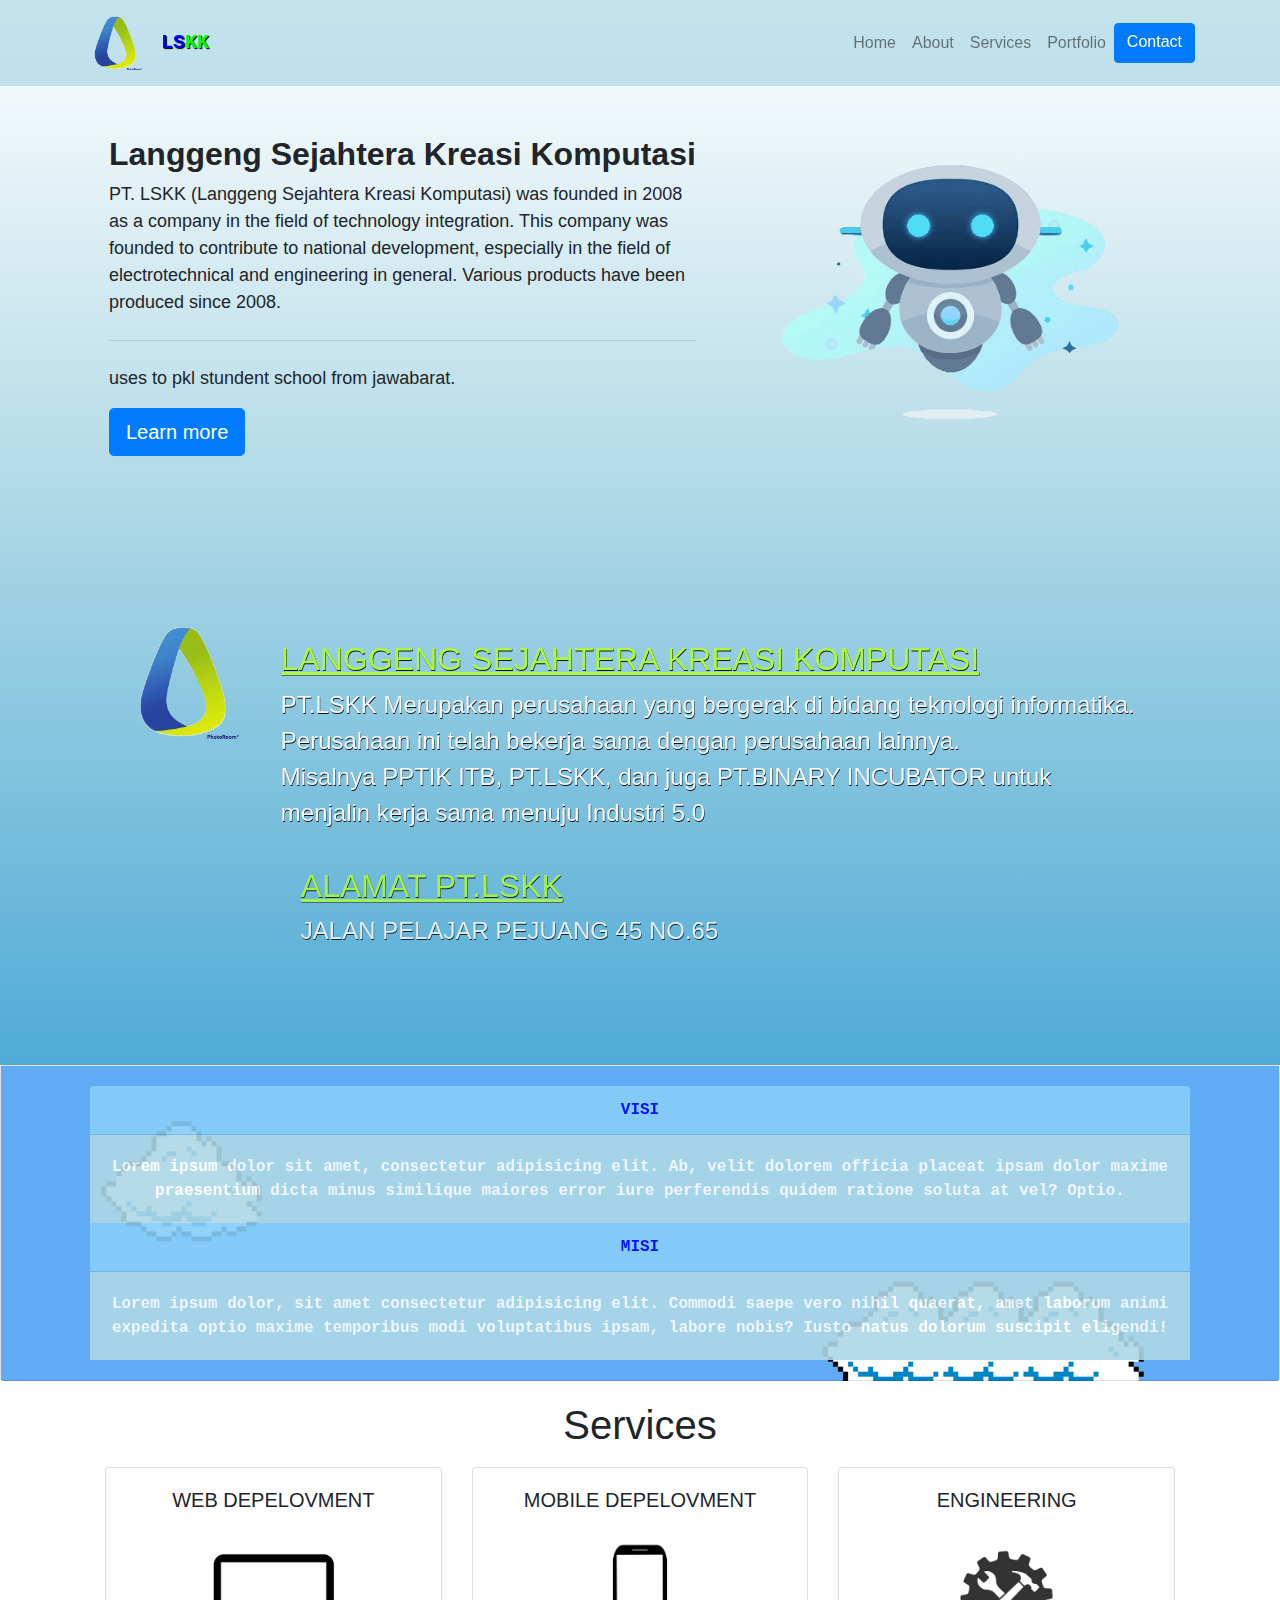
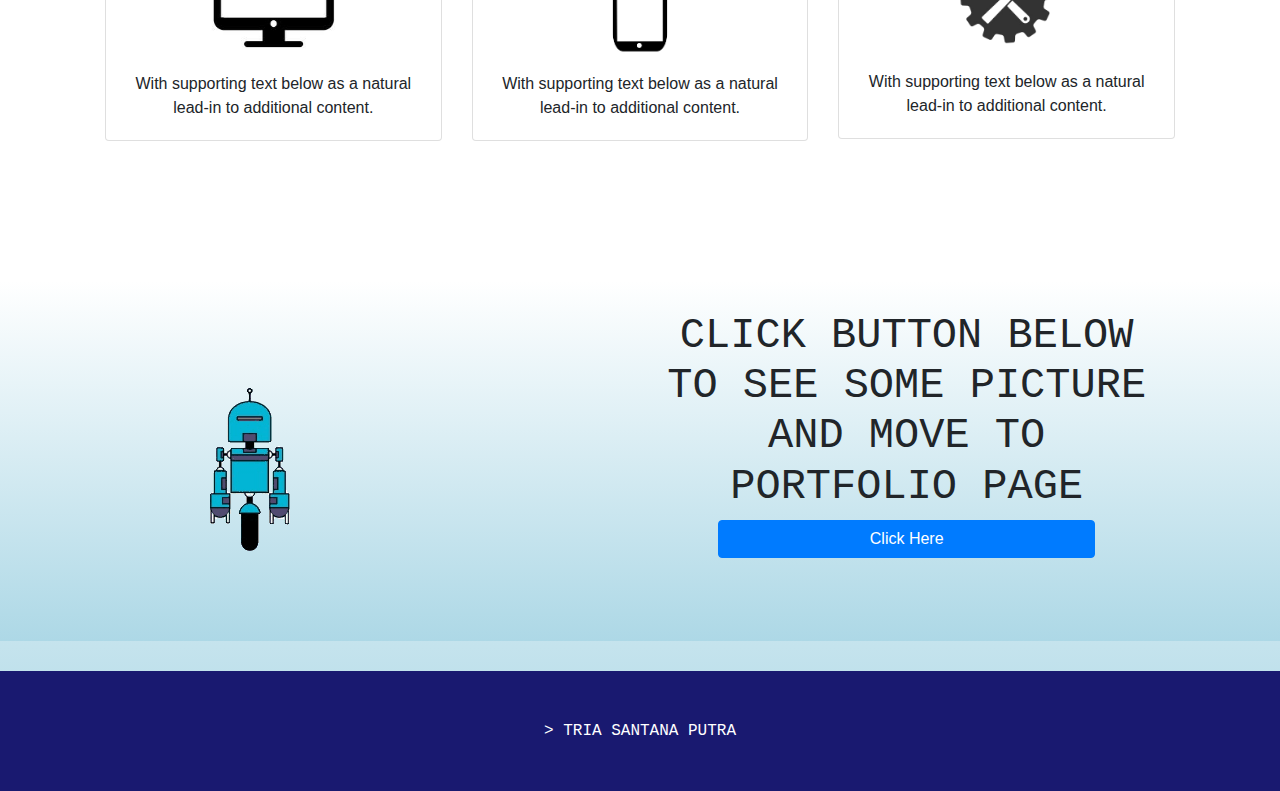
<file: index.html>
<!doctype html>
<html lang="en">
  <head>
    <!-- Required meta tags -->
    <meta charset="utf-8">
    <meta name="viewport" content="width=device-width, initial-scale=1, shrink-to-fit=no">

    <!-- Bootstrap CSS -->
    <link rel="stylesheet" href="https://cdn.jsdelivr.net/npm/bootstrap@4.6.1/dist/css/bootstrap.min.css" integrity="sha384-zCbKRCUGaJDkqS1kPbPd7TveP5iyJE0EjAuZQTgFLD2ylzuqKfdKlfG/eSrtxUkn" crossorigin="anonymous">

    <!-- my css -->
    <link rel="stylesheet" href="../css/style.css">
    <link rel="stylesheet" href="../css/bootstrap.min.css">
    <link rel="stylesheet" href="../css/bootstrap.css">

    <title>LSKK WEBSITE</title>
  </head>
  <body>

    <!-- start Navbar -->
    <section class="navigasi-bar sticky-top">
      <nav class="navbar navbar-expand-lg navbar-light">
        <div class="container">
          <a class="navbar-brand" href="../html/index.html">
            <img src="../assets/../assets/lskk-logo-rembg.png" width="60" alt="">
          </a>
          <a class="navbar-brand" href="../html/index.html">LS<span>KK</span></a>
          <button class="navbar-toggler" type="button" data-toggle="collapse" data-target="#navbarNavAltMarkup" aria-controls="navbarNavAltMarkup" aria-expanded="false" aria-label="Toggle navigation">
          <span class="navbar-toggler-icon"></span>
        </button>
        <div class="collapse navbar-collapse" id="navbarNavAltMarkup">
          <div class="navbar-nav ml-auto">
            <a class="nav-link" href="#home">Home <span class="sr-only">(current)</span></a>
            <a class="nav-link" href="#about">About</a>
            <a class="nav-link" href="#services">Services</a>
            <a class="nav-link" href="#portfolio">Portfolio</a>
            <a class="btn btn-primary" href="../html/contact.html">Contact</a>
          </div>
        </div>
        </div>       
      </nav>
    </section>
    <!-- akhir dari navbar -->

    <!-- start jumbotron -->
    <section class="home" id="home">
      <div class="container">
        <div class="row">
          <div class="col-lg-7">
            <div class="jumbotron jumbotron-fluid p-4">
              <h1 class="display-4">Langgeng Sejahtera Kreasi Komputasi</h1>
              <p class="lead">PT. LSKK (Langgeng Sejahtera Kreasi Komputasi) was founded in 2008 as a company in the field of technology integration. This company was founded to contribute to national development, especially in the field of electrotechnical and engineering in general. Various products have been produced since 2008.</p>
              <hr class="my-4">
              <p>uses to pkl stundent school from jawabarat.</p>
              <a class="btn btn-primary btn-lg" href="#about" role="button">Learn more</a>
            </div>
          </div>
          <div class="col-lg-5 m-auto">
            <img src="../assets/robot-unscreen.gif" alt="">
          </div>
        </div>
      </div>
    </section>
    <!-- end jumbotron -->

    <!-- AWAL DARI MEDIA OBJECT -->
    <section class="tentang" id="about">
      <div class="container media">
        <div class="media">
          <div class="container media mt-5">
            <img src="../assets/lskk-logo-rembg.png" class="mr-3" alt="...">
            <div class="media-body">
            <h5 class="mt-0">LANGGENG SEJAHTERA KREASI KOMPUTASI</h5>
            <p class="lead">PT.LSKK Merupakan perusahaan yang bergerak di bidang teknologi informatika.
            <br>Perusahaan ini telah bekerja sama dengan perusahaan lainnya.
            <br> Misalnya PPTIK ITB, PT.LSKK, dan juga PT.BINARY INCUBATOR untuk menjalin kerja sama menuju Industri 5.0
          </p>
            <div class="media-body">
              <h5 class="mt-0">ALAMAT PT.LSKK</h5>
              <p class="lead">JALAN PELAJAR PEJUANG 45 NO.65</p>
            </div>
          </div>
        </div>
      </div>
    </section>
    <!-- akhir dari media object -->

    <!-- awal dari visi misi cards -->
    <section class="visi-misi">
      <div class="card text-center">
        <div class="container">
          <div class="card-header">
            VISI
          </div>
          <div class="card-body">
            <p class="card-text">Lorem ipsum dolor sit amet, consectetur adipisicing elit. Ab, velit dolorem officia placeat ipsam dolor maxime praesentium dicta minus similique maiores error iure perferendis quidem ratione soluta at vel? Optio.</p>
          </div>
          <div class="card-header">
            MISI
          </div>
          <div class="card-body">
            <p class="card-text">Lorem ipsum dolor, sit amet consectetur adipisicing elit. Commodi saepe vero nihil quaerat, amet laborum animi expedita optio maxime temporibus modi voluptatibus ipsam, labore nobis? Iusto natus dolorum suscipit eligendi!</p>
          </div>
        </div>
      </div>
    </section>
    <!-- akhir dari visi misi cards -->      

    <!-- awal dari services cards -->
    <section id="services" class="services cards">
      <div class="container text-center">
        <H1>Services</H1>
        <div class="row m-0">
          <div class="col-sm-4">
            <div class="card">
              <div class="card-body">
                <h5 class="card-title">WEB DEPELOVMENT</h5>
                <img src="../assets/desktop logo.jpg" width="50%" alt="">
                <p class="card-text">With supporting text below as a natural lead-in to additional content.</p>
                <!-- <a href="#" class="btn btn-primary">Go somewhere</a> -->
              </div>
            </div>
          </div>
          <div class="col-sm-4">
            <div class="card">
              <div class="card-body">
                <h5 class="card-title">MOBILE DEPELOVMENT</h5>
                <img src="../assets/mobile logo.jpg" width="50%" alt="">
                <p class="card-text">With supporting text below as a natural lead-in to additional content.</p>
                <!-- <a href="#" class="btn btn-primary">Go somewhere</a> -->
              </div>
            </div>
          </div>
          <div class="col-sm-4">
            <div class="card">
              <div class="card-body">
                <h5 class="card-title">ENGINEERING</h5>
                <img src="../assets/engineer_logo-removebg-preview.png" width="62%" class="img-fluid" alt="">
                <p class="card-text">With supporting text below as a natural lead-in to additional content.</p>
                <!-- <a href="#" class="btn btn-primary">Go somewhere</a> -->
              </div>
            </div>
          </div>
        </div>
      </div>
    </section>
    <!-- akhir dari service cards -->  

    <!-- start portfolio -->
    <section class="portfolio" id="portfolio">
      <div class="container-fluid">
        <div class="row portfolio">
          <div class="col-md-6">
            <img src="../assets/portfolio-robot-unscreen.gif" class="img-fluid" alt="">
          </div>
          <div class="col-md-5">
            <h3>Click <span>button</span> below to see some <span>picture</span> and move to <span>portfolio</span> page</h3>
            <a href="../html/portfolio.html" class="btn btn-primary tombol">Click Here</a>
          </div>
        </div>
      </div>
      <section class="foot">
        <div class="m-auto">
          <footer>> TRIA SANTANA PUTRA</footer>
        </div>
      </section>
    </section>
    <!-- akhir dari portfolio -->

    <!-- footer -->
    <!-- <section class="foot">
      <div class="m-auto">
        <footer>> TRIA SANTANA PUTRA</footer>
      </div>
    </section> -->
    <!-- end footer -->

    
    <script src="../js/bootstrap.min.js"></script>
    <script src="../js/bootstrap.js"></script>

    <!-- Optional JavaScript; choose one of the two! -->

    <!-- Option 1: jQuery and Bootstrap Bundle (includes Popper) -->
    <script src="https://cdn.jsdelivr.net/npm/jquery@3.5.1/dist/jquery.slim.min.js" integrity="sha384-DfXdz2htPH0lsSSs5nCTpuj/zy4C+OGpamoFVy38MVBnE+IbbVYUew+OrCXaRkfj" crossorigin="anonymous"></script>
    <script src="https://cdn.jsdelivr.net/npm/bootstrap@4.6.1/dist/js/bootstrap.bundle.min.js" integrity="sha384-fQybjgWLrvvRgtW6bFlB7jaZrFsaBXjsOMm/tB9LTS58ONXgqbR9W8oWht/amnpF" crossorigin="anonymous"></script>

    <!-- Option 2: Separate Popper and Bootstrap JS -->
    <!--
    <script src="https://cdn.jsdelivr.net/npm/jquery@3.5.1/dist/jquery.slim.min.js" integrity="sha384-DfXdz2htPH0lsSSs5nCTpuj/zy4C+OGpamoFVy38MVBnE+IbbVYUew+OrCXaRkfj" crossorigin="anonymous"></script>
    <script src="https://cdn.jsdelivr.net/npm/popper.js@1.16.1/dist/umd/popper.min.js" integrity="sha384-9/reFTGAW83EW2RDu2S0VKaIzap3H66lZH81PoYlFhbGU+6BZp6G7niu735Sk7lN" crossorigin="anonymous"></script>
    <script src="https://cdn.jsdelivr.net/npm/bootstrap@4.6.1/dist/js/bootstrap.min.js" integrity="sha384-VHvPCCyXqtD5DqJeNxl2dtTyhF78xXNXdkwX1CZeRusQfRKp+tA7hAShOK/B/fQ2" crossorigin="anonymous"></script>
    -->
  </body>
</html>
</file>
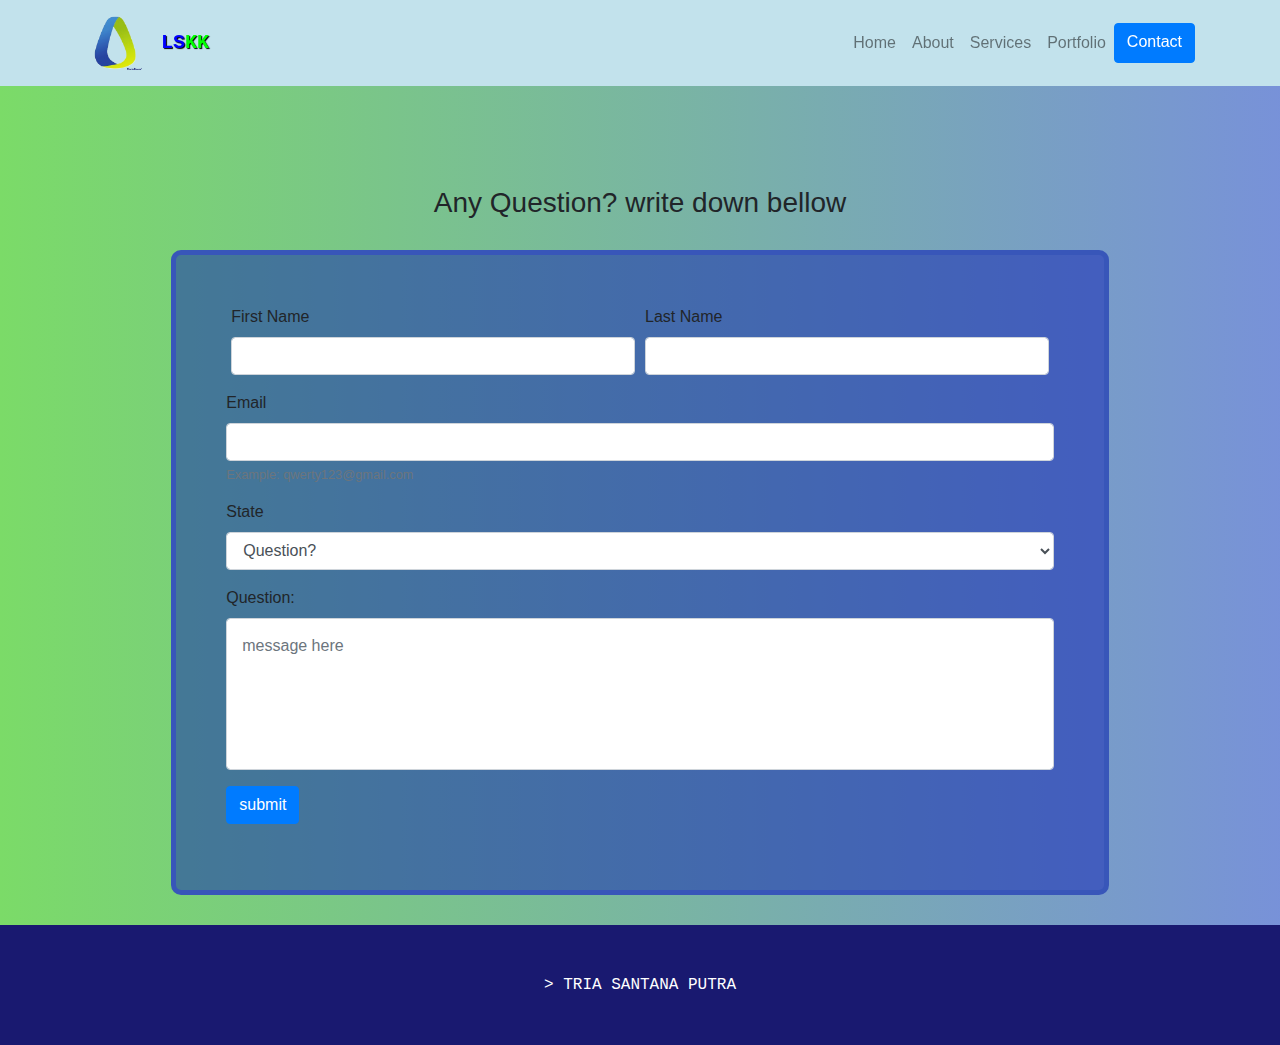
<file: contact.html>
<!DOCTYPE html>
<html lang="en">
<head>
    <meta charset="UTF-8">
    <meta http-equiv="X-UA-Compatible" content="IE=edge">
    <meta name="viewport" content="width=device-width, initial-scale=1.0">
    <title>Contact</title>

    <!-- bootstrap css -->
    <link rel="stylesheet" href="../css/style.css">
    <link rel="stylesheet" href="../css/bootstrap.min.css">
</head>
<body>

        <!-- start Navbar -->
        <section class="navigasi-bar sticky-top">
            <nav class="navbar navbar-expand-lg navbar-light">
              <div class="container">
                <a class="navbar-brand" href="../html/index.html">
                  <img src="../assets/../assets/lskk-logo-rembg.png" width="60" alt="">
                </a>
                <a class="navbar-brand" href="../html/index.html">LS<span>KK</span></a>
                <button class="navbar-toggler" type="button" data-toggle="collapse" data-target="#navbarNavAltMarkup" aria-controls="navbarNavAltMarkup" aria-expanded="false" aria-label="Toggle navigation">
                <span class="navbar-toggler-icon"></span>
              </button>
              <div class="collapse navbar-collapse" id="navbarNavAltMarkup">
                <div class="navbar-nav ml-auto">
                  <a class="nav-link" href="../html/index.html">Home <span class="sr-only">(current)</span></a>
                  <a class="nav-link" href="../html/index.html">About</a>
                  <a class="nav-link" href="../html/index.html">Services</a>
                  <a class="nav-link" href="../html/portfolio.html">Portfolio</a>
                  <a class="btn btn-primary" href="../html/contact.html">Contact</a>
                </div>
              </div>
              </div>       
            </nav>
          </section>
          <!-- akhir dari navbar -->

          <!-- contact -->
          <section class="form-contact">
            <form class="container-fluid">
                <h3>Any Question? write down bellow</h3>
              <div class="form-row w-75 m-auto" style="margin-top: 30px !important;">
                <div class="form-group col-md-6">
                  <label for="inputFname">First Name</label>
                  <input type="text" class="form-control" id="inputFname">
                </div>
                <div class="form-group col-md-6">
                  <label for="inputLname">Last Name</label>
                  <input type="text" class="form-control" id="inputLname">
                </div>
                <div class="form-group w-100">
                  <label for="inputEmail">Email</label>
                  <input type="email" class="form-control" id="inputEmail">
                  <small id="emailHelpBlock" class="form-text text-muted">Example: qwerty123@gmail.com</small>
                </div>
                <div class="form-group w-100">
                  <label for="inputState">State</label>
                  <select id="inputState" class="form-control">
                    <option selected>Bug Report</option>
                    <option selected>Question?</option>
                  </select>
                </div>
                <div class="form-group w-100">
                  <label for="exampleFormControlTextaera1">Question:</label>
                  <textarea placeholder="message here" class="form-control" id="examleControlTextarea1" cols="85" rows="5"></textarea>
                </div>
                <div class="form-group">


                  <!-- button trigger -->
                  <button type="button" class="btn btn-primary" data-toggle="modal" data-target="#exampleModal">
                    submit
                  </button>

                  <!-- modal -->
                  <div class="modal fade" id="exampleModal" tabindex="-1" aria-labelledby="exampleModalLabel" aria-hidden="true">
                    <div class="modal-dialog modal-dialog-centered">
                      <div class="modal-content">
                        <div class="modal-header">
                          <h5 class="modal-title" id="exampleModalLabel">Modal Title</h5>
                          <button class="close" type="button" data-dismiss="modal" aria-label="close">
                            <span aria-hidden="true">&times;</span>
                          </button>
                        </div>
                        <div class="modal-body">
                          ...
                        </div>
                        <div class="modal-footer">
                          <button type="button" class="btn btn-secondary" data-dismiss="modal">close</button>
                          <button type="button" class="btn btn-primary">Save Change</button>
                        </div>
                      </div>
                    </div>
                  </div>
                </div>
              </div>
           </form>
           <!-- footer -->
          <section class="foot">
            <div class="m-auto">
              <footer>> TRIA SANTANA PUTRA</footer>
            </div>
          </section>
          <!-- end footer -->

          </section>
          <!-- end contact -->

          <!-- footer -->
          <!-- <section class="foot">
            <div class="m-auto">
              <footer>> TRIA SANTANA PUTRA</footer>
            </div>
          </section> -->
          <!-- end footer -->


<!-- Optional JavaScript; choose one of the two! -->

    <!-- Option 1: jQuery and Bootstrap Bundle (includes Popper) -->
    <script src="https://cdn.jsdelivr.net/npm/jquery@3.5.1/dist/jquery.slim.min.js" integrity="sha384-DfXdz2htPH0lsSSs5nCTpuj/zy4C+OGpamoFVy38MVBnE+IbbVYUew+OrCXaRkfj" crossorigin="anonymous"></script>
    <script src="https://cdn.jsdelivr.net/npm/bootstrap@4.6.1/dist/js/bootstrap.bundle.min.js" integrity="sha384-fQybjgWLrvvRgtW6bFlB7jaZrFsaBXjsOMm/tB9LTS58ONXgqbR9W8oWht/amnpF" crossorigin="anonymous"></script>

    <!-- Option 2: Separate Popper and Bootstrap JS -->
    <!--
    <script src="https://cdn.jsdelivr.net/npm/jquery@3.5.1/dist/jquery.slim.min.js" integrity="sha384-DfXdz2htPH0lsSSs5nCTpuj/zy4C+OGpamoFVy38MVBnE+IbbVYUew+OrCXaRkfj" crossorigin="anonymous"></script>
    <script src="https://cdn.jsdelivr.net/npm/popper.js@1.16.1/dist/umd/popper.min.js" integrity="sha384-9/reFTGAW83EW2RDu2S0VKaIzap3H66lZH81PoYlFhbGU+6BZp6G7niu735Sk7lN" crossorigin="anonymous"></script>
    <script src="https://cdn.jsdelivr.net/npm/bootstrap@4.6.1/dist/js/bootstrap.min.js" integrity="sha384-VHvPCCyXqtD5DqJeNxl2dtTyhF78xXNXdkwX1CZeRusQfRKp+tA7hAShOK/B/fQ2" crossorigin="anonymous"></script>
    -->




    
    <script src="../js/bootstrap.min.js"></script>
</body>
</html>
</file>
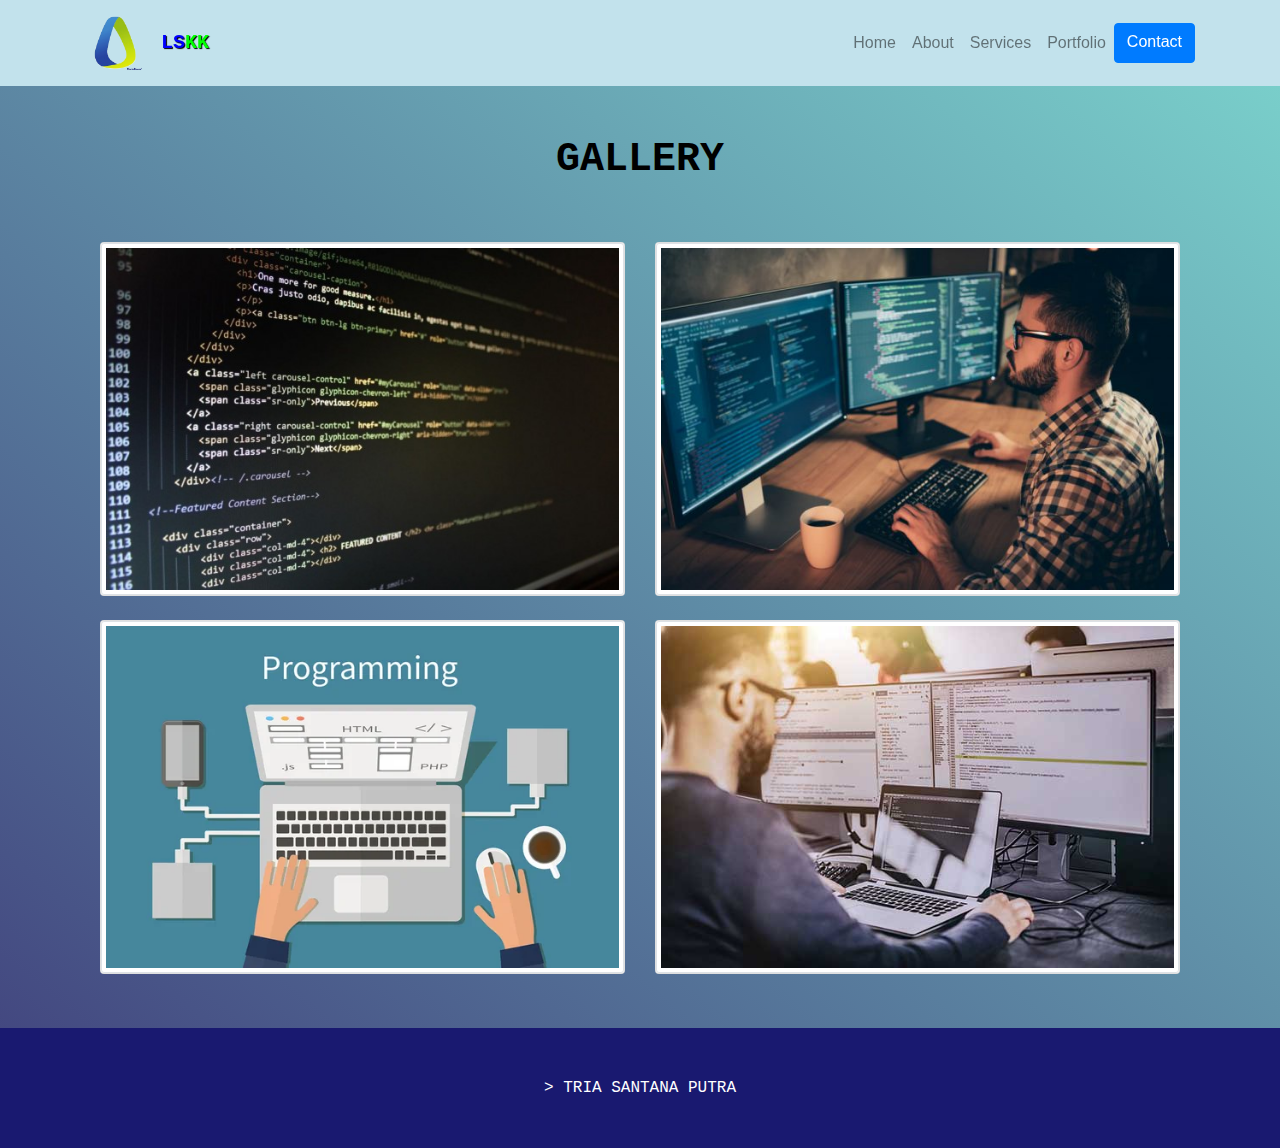
<file: portfolio.html>
<!doctype html>
<html lang="en">
  <head>
    <!-- Required meta tags -->
    <meta charset="utf-8">
    <meta name="viewport" content="width=device-width, initial-scale=1, shrink-to-fit=no">

    <!-- Bootstrap CSS -->
    <link rel="stylesheet" href="https://cdn.jsdelivr.net/npm/bootstrap@4.6.1/dist/css/bootstrap.min.css" integrity="sha384-zCbKRCUGaJDkqS1kPbPd7TveP5iyJE0EjAuZQTgFLD2ylzuqKfdKlfG/eSrtxUkn" crossorigin="anonymous">

    <!-- my css -->
    <link rel="stylesheet" href="../css/style.css">
    <link rel="stylesheet" href="../css/bootstrap.min.css">
    <script src="../js/bootstrap.min.js"></script>

    <title>Portfolio Hasil LSKK</title>
  </head>
  <body>

    <!-- start Navbar -->
    <section class="navigasi-bar sticky-top">
      <nav class="navbar navbar-expand-lg navbar-light">
        <div class="container">
          <a class="navbar-brand" href="../html/index.html">
            <img src="../assets/lskk-logo-rembg.png" width="60" alt="">
          </a>
          <a class="navbar-brand" href="../html/index.html">LS<span>KK</span></a>
          <button class="navbar-toggler" type="button" data-toggle="collapse" data-target="#navbarNavAltMarkup" aria-controls="navbarNavAltMarkup" aria-expanded="false" aria-label="Toggle navigation">
          <span class="navbar-toggler-icon"></span>
        </button>
        <div class="collapse navbar-collapse" id="navbarNavAltMarkup">
          <div class="navbar-nav ml-auto">
            <a class="nav-link" href="../html/index.html">Home <span class="sr-only">(current)</span></a>
            <a class="nav-link" href="../html/index.html">About</a>
            <a class="nav-link" href="../html/index.html">Services</a>
            <a class="nav-link" href="../html/portfolio.html">Portfolio</a>
            <a class="btn btn-primary" href="../html/contact.html">Contact</a>
          </div>
        </div>
        </div>       
      </nav>
    </section>
    <!-- akhir dari navbar -->


    <!-- awal protfolio gallery -->
    <section class="galery">
      <div class="container">
        <H5 class="d-flex justify-content-center">GALLERY</H5>
        <div class="row row-cols-1 row-cols-md-2 m-auto w-100">
          <div class="col mb-4">
            <div class="card">
              <img src="../assets/business-code-coding-computer-270360-30496c66d669ec76a422e5a1bf2ad8d4_600x400.jpg"class="card-img img-fluid img-thumbnail" alt="...">
            </div>
          </div>
          <div class="col mb-4">
            <div class="card">
              <img src="../assets/programming-600x400.jpg" class="card-img
              img-thumbnail" alt="...">
            </div>
          </div>
          <div class="col mb-4">
            <div class="card">
              <img src="../assets/../assets/depositphotos_57454061-stock-illustration-programming-and-coding-website-deveopment.jpg" class="img-fluid card-img
              img-thumbnail" alt="...">
            </div>
          </div>
          <div class="col mb-4">
            <div class="card">
              <img src="../assets/Ilustrasi-tigamonitor-laptop.jpg" class="card-img
              img-thumbnail" alt="...">
            </div>
          </div>
        </div>
      </div>
      <section class="foot">
        <div class="m-auto">
          <footer>> TRIA SANTANA PUTRA</footer>
        </div>
      </section>
    </section>
    <!-- akhir carusel -->

    <!-- footer -->
    <!-- <section class="foot">
      <div class="m-auto">
        <footer>> TRIA SANTANA PUTRA</footer>
      </div>
    </section> -->
    <!-- end footer -->    



    

    <!-- Optional JavaScript; choose one of the two! -->

    <!-- Option 1: jQuery and Bootstrap Bundle (includes Popper) -->
    <script src="https://cdn.jsdelivr.net/npm/jquery@3.5.1/dist/jquery.slim.min.js" integrity="sha384-DfXdz2htPH0lsSSs5nCTpuj/zy4C+OGpamoFVy38MVBnE+IbbVYUew+OrCXaRkfj" crossorigin="anonymous"></script>
    <script src="https://cdn.jsdelivr.net/npm/bootstrap@4.6.1/dist/js/bootstrap.bundle.min.js" integrity="sha384-fQybjgWLrvvRgtW6bFlB7jaZrFsaBXjsOMm/tB9LTS58ONXgqbR9W8oWht/amnpF" crossorigin="anonymous"></script>

    <!-- Option 2: Separate Popper and Bootstrap JS -->
    <!--
    <script src="https://cdn.jsdelivr.net/npm/jquery@3.5.1/dist/jquery.slim.min.js" integrity="sha384-DfXdz2htPH0lsSSs5nCTpuj/zy4C+OGpamoFVy38MVBnE+IbbVYUew+OrCXaRkfj" crossorigin="anonymous"></script>
    <script src="https://cdn.jsdelivr.net/npm/popper.js@1.16.1/dist/umd/popper.min.js" integrity="sha384-9/reFTGAW83EW2RDu2S0VKaIzap3H66lZH81PoYlFhbGU+6BZp6G7niu735Sk7lN" crossorigin="anonymous"></script>
    <script src="https://cdn.jsdelivr.net/npm/bootstrap@4.6.1/dist/js/bootstrap.min.js" integrity="sha384-VHvPCCyXqtD5DqJeNxl2dtTyhF78xXNXdkwX1CZeRusQfRKp+tA7hAShOK/B/fQ2" crossorigin="anonymous"></script>
    -->
  </body>
</html>
</file>
<file: css/style.css>
.navbar-brand{
    color: blue !important;
    font-family: monospace;
    text-shadow: 1px 1px 1px black;
    font-size: xx-large;
    font-weight: bold;
}
.navbar-brand span{
    color: lime;
}
.nav-link{
    color: aqua;
    font-family: Arial, Helvetica, sans-serif;
}

.navbar{
    background-color: rgba(173, 216, 230, 0.747);
}

.hr1{
    width: 85%;
    z-index: 99;
    position: relative;
}

/* Jumbotron */
.home{
    background: linear-gradient(to bottom, white, lightblue);
}
.jumbotron{
    background-color: transparent !important;
}

.jumbotron h1{
    font-size: large;
    font-weight: bolder;
}
.jumbotron p{
    font-size: medium;
}
.col-lg-5{
    width: 90%;
    justify-content: center;
    align-self: center;
}
.row .col-lg-5 img{
    width: 90%;
    justify-content: center;
    align-self: center;
}

/* media object */
.tentang{
    background: linear-gradient(to bottom, lightblue, rgb(79, 171, 214));
}
.media-body h5{
    font-size: large;
}
.media-body p{
    font-size: large;
}
.media-body{
    font-weight: bold;
    text-shadow: 0.5px 0.5px 0.5px black;
    padding: 20px;
    opacity: 90%;
}
.media img{
    width: 180px;
}

.media-body h5{
    text-decoration: underline;
    color: greenyellow;
    font-family: arial;
}

.media-body p{
    color: white;
    font-family: arial;
}


/* visi misi-card */
.visi-misi .text-center{
    color: rgb(5, 5, 5);
}

.visi-misi .card .container{
    opacity: 90%;
    padding: 20px;
}

.visi-misi .card .container .card-body{
    color: white;
    font-weight: bolder;
    font-family: monospace;
}

.visi-misi .card .container .card-header{
    background-color: lightskyblue;
    color: blue;
    font-family: monospace;
    font-weight: bold;
}
.visi-misi .card .container .card-body{
    background-color: lightblue;
}
.visi-misi .card.text-center{
    background-repeat: no-repeat;
    background-size: cover;
    background-image: url(../assets/marioclouds-bg\ image\ visimisi.gif);
}

/* services cards */
.col-sm-4 .card{
    margin-top: 10px;
}
.services .container{
    padding: 20px;
}

/* Portfolio */
.portfolio{
    margin-top: 120px;
    background: linear-gradient(to bottom, white, lightblue);
}

.portfolio h3{
    font-size: 180%;
    font-weight: 200;
    text-transform: uppercase;
    margin-top: 30px;  
    font-family: monospace;  
    text-align: center;
}

.portfolio h3 span{
    font-weight: 500;
}

.portfolio .container .row .col-md-5{
    margin-bottom: 180px;
}

a.btn.btn-primary.tombol {
    display: flex;
    justify-content: center;
    width: 75%;
    margin: auto;
    margin-bottom: 30px;
}

/* footer */
footer{
    background-color: midnightblue;
    color: white;
    font-family: monospace;
    font-weight: 500;
    text-align: center;
    display: flex !important;
    justify-content: center;
    align-items: center;
    height: 120px;
    margin-top: 30px;
}

/* Portfolio-gallery */
.galery{
    background: linear-gradient(to left bottom, rgb(121, 206, 202), rgb(64, 64, 124));
}
.galery .container .d-flex{
    padding: 50px;
    font-weight: bold;
    color: black;
    font-family: monospace;
    font-size: 40px;
}

/* contact page */
.form-contact{
    background: linear-gradient(to right, rgb(123, 219, 104), rgba(5, 53, 184, 0.541));
    /* height: 120vh; */
}

.form-row.w-75.m-auto {
    background-color: rgba(14, 31, 180, 0.5);
    border: solid 5px rgb(56, 86, 185);
    border-radius: 10px;
    padding: 50px;
}

.form-contact form h3{
    text-align: center;
    padding-top: 100px;
}

.form-contact form .form-row .form-group textarea{
    padding: 15px;
    resize: none;
}

/* media queries */
@media (min-width: 992px) {
    .jumbotron h1{
        font-size: xx-large;
        font-weight: bolder;
    }
    .jumbotron p{
        font-size: large;
        font-weight: lighter;
    }
    .jumbotron{
        margin-top: 100px;
    }
    .container .row{
        margin-top: -75px;
    }

    .row .col-lg-6, .col-lg-5 img{
        margin-top: 60px; 
    }
    .media img{
        width: 12%
    }
    .media{
        padding: 20px;
    }
    .media-body h5{
        font-size: xx-large;
    }
    .media-body p{
        font-size: x-large;
    }

    .visi-misi .card.text-center{
        color: white;
        background-repeat: no-repeat;
        background-size: cover;
        background-image: url(../assets/marioclouds-bg\ image\ visimisi.gif);
    }

    .portfolio h3{
        font-size: 42px;
        font-weight: 200;
        text-transform: uppercase;
        margin-top: 30px;  
        font-family: monospace;  
    }
    .form-contact form .form-row .form-group textarea{
    }
    .form-contact{
        background: linear-gradient(to right, rgb(123, 219, 104), rgba(5, 53, 184, 0.541));
    }
}


@media (min-width: 768px) {
    .form-contact form .form-row .form-group textarea{
    }
}
</file>
